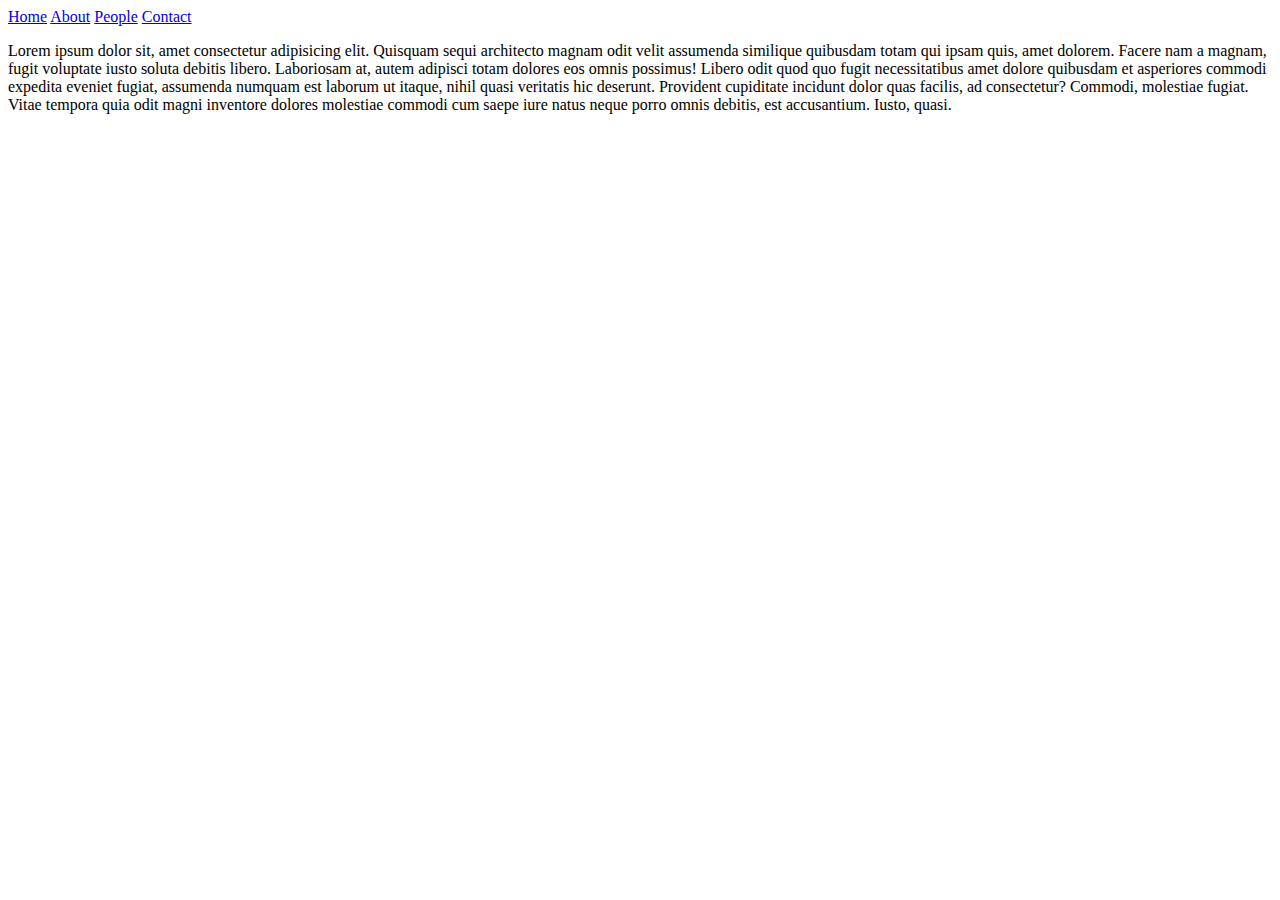
<file: about.html>
<!DOCTYPE html>
<html lang="en">
<head>
    <meta charset="UTF-8">
    <meta http-equiv="X-UA-Compatible" content="IE=edge">
    <meta name="viewport" content="width=device-width, initial-scale=1.0">
    <title>Document</title>
</head>
<body>
    <a href="index.html">Home</a>
    <a href="about.html">About</a>
    <a href="people.html">People</a>
    <a href="./contact.html">Contact</a>
    <p>Lorem ipsum dolor sit, amet consectetur adipisicing elit. Quisquam sequi architecto magnam odit velit assumenda similique quibusdam totam qui ipsam quis, amet dolorem. Facere nam a magnam, fugit voluptate iusto soluta debitis libero. Laboriosam at, autem adipisci totam dolores eos omnis possimus! Libero odit quod quo fugit necessitatibus amet dolore quibusdam et asperiores commodi expedita eveniet fugiat, assumenda numquam est laborum ut itaque, nihil quasi veritatis hic deserunt. Provident cupiditate incidunt dolor quas facilis, ad consectetur? Commodi, molestiae fugiat. Vitae tempora quia odit magni inventore dolores molestiae commodi cum saepe iure natus neque porro omnis debitis, est accusantium. Iusto, quasi.</p>
</body>
</html>
</file>
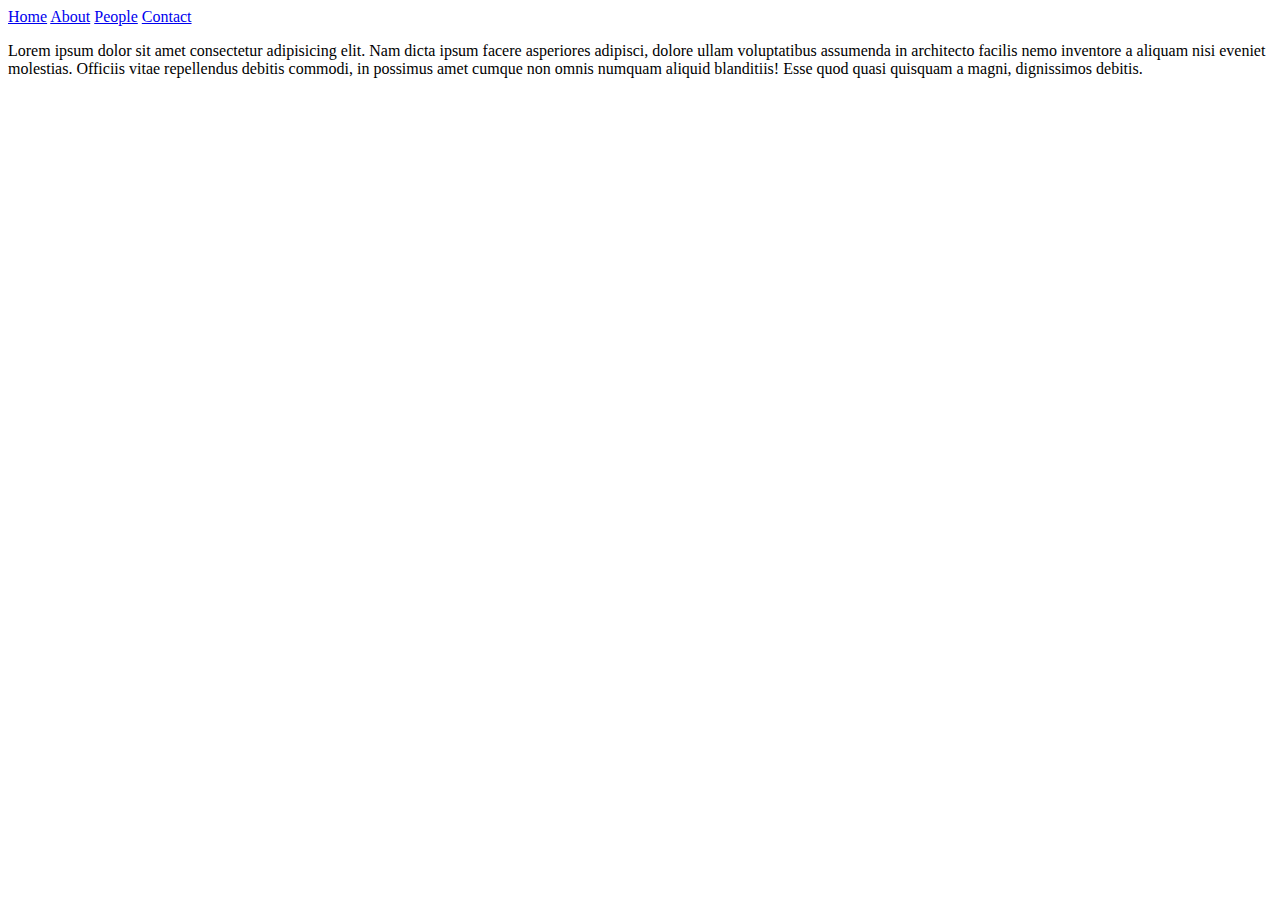
<file: contact.html>
<!DOCTYPE html>
<html lang="en">
<head>
    <meta charset="UTF-8">
    <meta http-equiv="X-UA-Compatible" content="IE=edge">
    <meta name="viewport" content="width=device-width, initial-scale=1.0">
    <title>Document</title>
    <!-- <link rel="stylesheet" href="./index.html"> -->
</head>
<body>
    <a href="index.html">Home</a>
    <a href="about.html">About</a>
    <a href="people.html">People</a>
    <a href="./contact.html">Contact</a>
    <p>Lorem ipsum dolor sit amet consectetur adipisicing elit. Nam dicta ipsum facere asperiores adipisci, dolore ullam voluptatibus assumenda in architecto facilis nemo inventore a aliquam nisi eveniet molestias. Officiis vitae repellendus debitis commodi, in possimus amet cumque non omnis numquam aliquid blanditiis! Esse quod quasi quisquam a magni, dignissimos debitis.</p>
    
</body>
</html>
</file>
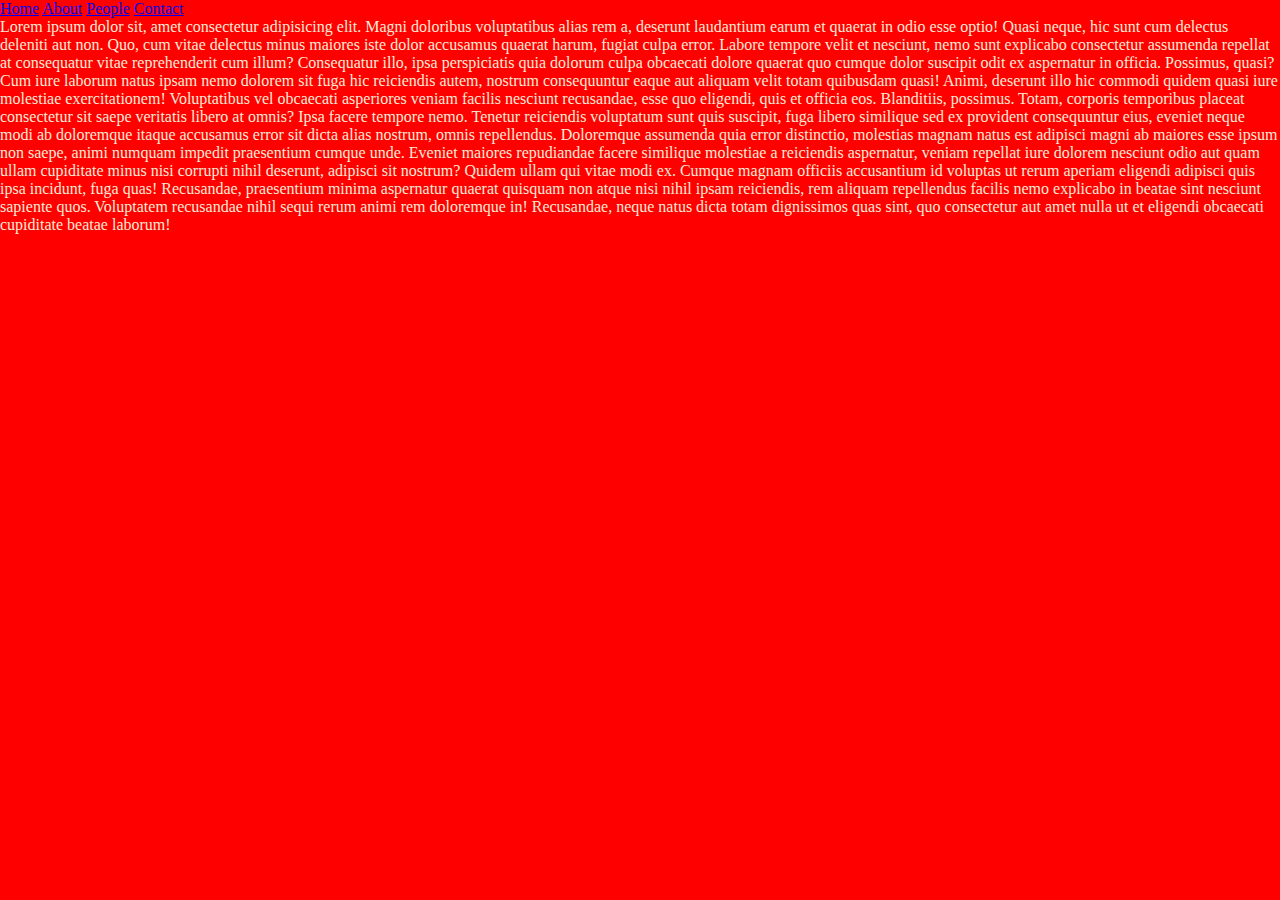
<file: people.html>
<!DOCTYPE html>
<html lang="en">
<head>
    <meta charset="UTF-8">
    <meta http-equiv="X-UA-Compatible" content="IE=edge">
    <meta name="viewport" content="width=device-width, initial-scale=1.0">
    <title>Document</title>
    <link rel="stylesheet" href="./peoplestyle.css">
</head>
<body>
    <a href="index.html">Home</a>
    <a href="about.html">About</a>
    <a href="people.html">People</a>
    <a href="./contact.html">Contact</a>
    <p>Lorem ipsum dolor sit, amet consectetur adipisicing elit. Magni doloribus voluptatibus alias rem a, deserunt laudantium earum et quaerat in odio esse optio! Quasi neque, hic sunt cum delectus deleniti aut non. Quo, cum vitae delectus minus maiores iste dolor accusamus quaerat harum, fugiat culpa error. Labore tempore velit et nesciunt, nemo sunt explicabo consectetur assumenda repellat at consequatur vitae reprehenderit cum illum? Consequatur illo, ipsa perspiciatis quia dolorum culpa obcaecati dolore quaerat quo cumque dolor suscipit odit ex aspernatur in officia. Possimus, quasi? Cum iure laborum natus ipsam nemo dolorem sit fuga hic reiciendis autem, nostrum consequuntur eaque aut aliquam velit totam quibusdam quasi! Animi, deserunt illo hic commodi quidem quasi iure molestiae exercitationem! Voluptatibus vel obcaecati asperiores veniam facilis nesciunt recusandae, esse quo eligendi, quis et officia eos. Blanditiis, possimus. Totam, corporis temporibus placeat consectetur sit saepe veritatis libero at omnis? Ipsa facere tempore nemo. Tenetur reiciendis voluptatum sunt quis suscipit, fuga libero similique sed ex provident consequuntur eius, eveniet neque modi ab doloremque itaque accusamus error sit dicta alias nostrum, omnis repellendus. Doloremque assumenda quia error distinctio, molestias magnam natus est adipisci magni ab maiores esse ipsum non saepe, animi numquam impedit praesentium cumque unde. Eveniet maiores repudiandae facere similique molestiae a reiciendis aspernatur, veniam repellat iure dolorem nesciunt odio aut quam ullam cupiditate minus nisi corrupti nihil deserunt, adipisci sit nostrum? Quidem ullam qui vitae modi ex. Cumque magnam officiis accusantium id voluptas ut rerum aperiam eligendi adipisci quis ipsa incidunt, fuga quas! Recusandae, praesentium minima aspernatur quaerat quisquam non atque nisi nihil ipsam reiciendis, rem aliquam repellendus facilis nemo explicabo in beatae sint nesciunt sapiente quos. Voluptatem recusandae nihil sequi rerum animi rem doloremque in! Recusandae, neque natus dicta totam dignissimos quas sint, quo consectetur aut amet nulla ut et eligendi obcaecati cupiditate beatae laborum!</p>
</body>
</html>
</file>
<file: peoplestyle.css>
*{
    margin: 0;
    padding: 0;
    box-sizing: border-box;
    
}
body
{
    background-color:  red;
    color: antiquewhite;
}
</file>
